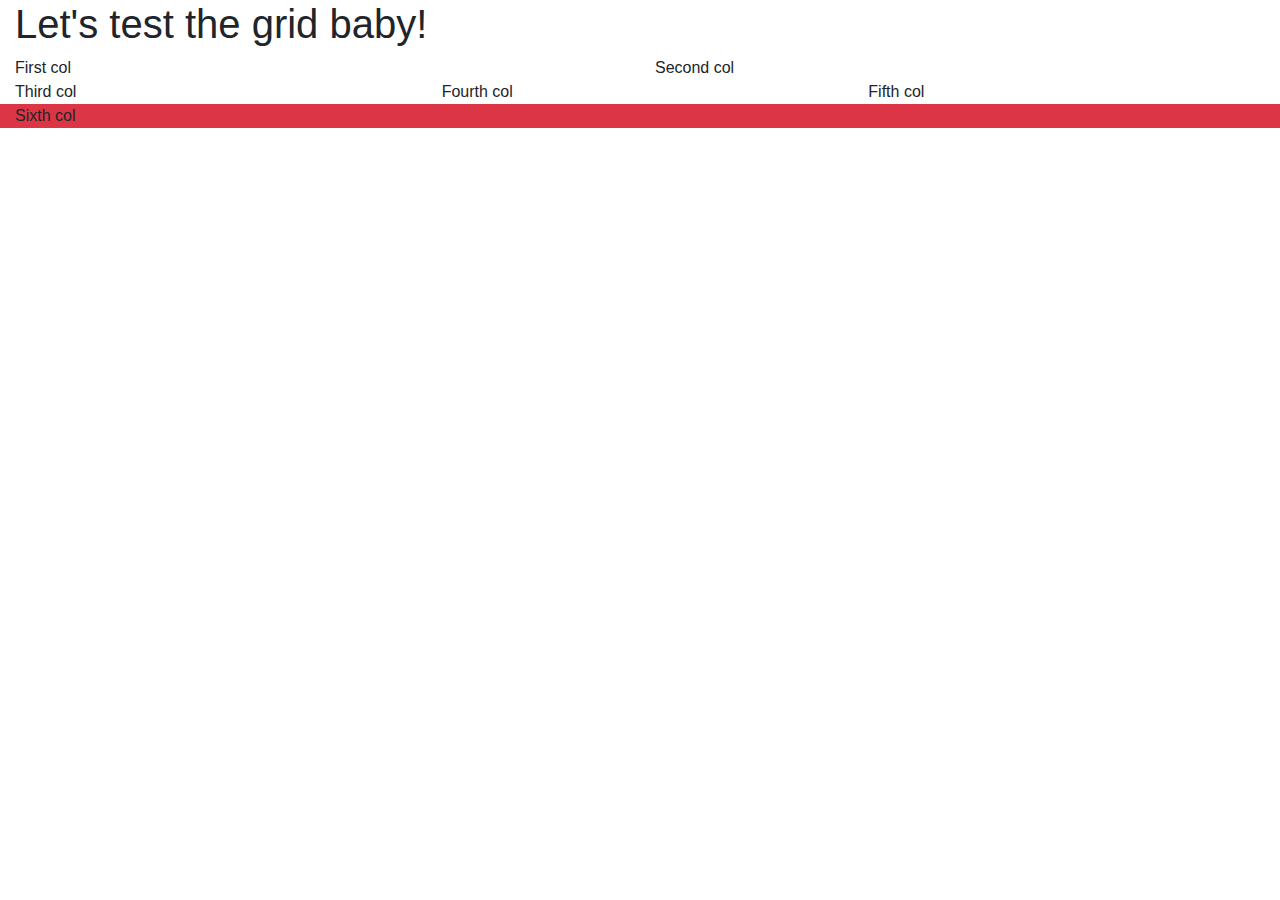
<file: exercises/03-Bootstrap-Grid/index.html>
<!DOCTYPE html>
<html>
	<head>
		<meta charset="utf-8" />
		<meta name="viewport" content="width=device-width" />
		<link
			rel="stylesheet"
			href="https://stackpath.bootstrapcdn.com/bootstrap/4.3.1/css/bootstrap.min.css"
			integrity="sha384-ggOyR0iXCbMQv3Xipma34MD+dH/1fQ784/j6cY/iJTQUOhcWr7x9JvoRxT2MZw1T"
			crossorigin="anonymous"
		/>
		<title>03 Bootstrap Grid</title>
	</head>

	<body>
		<div class="container-fluid">
			<h1>Let's test the grid baby!</h1>
			<div class="row">
				<div class="col-6">First col</div>
				<div class="col-6">Second col</div>
			</div>
			<div class="row">
				<div class="col-4">Third col</div>
				<div class="col-4">Fourth col</div>
				<div class="col-4">Fifth col</div>
			</div>
			<div class="row bg-danger">
				<div class="col-12">Sixth col</div>
			</div>
		</div>
	</body>
</html>
</file>
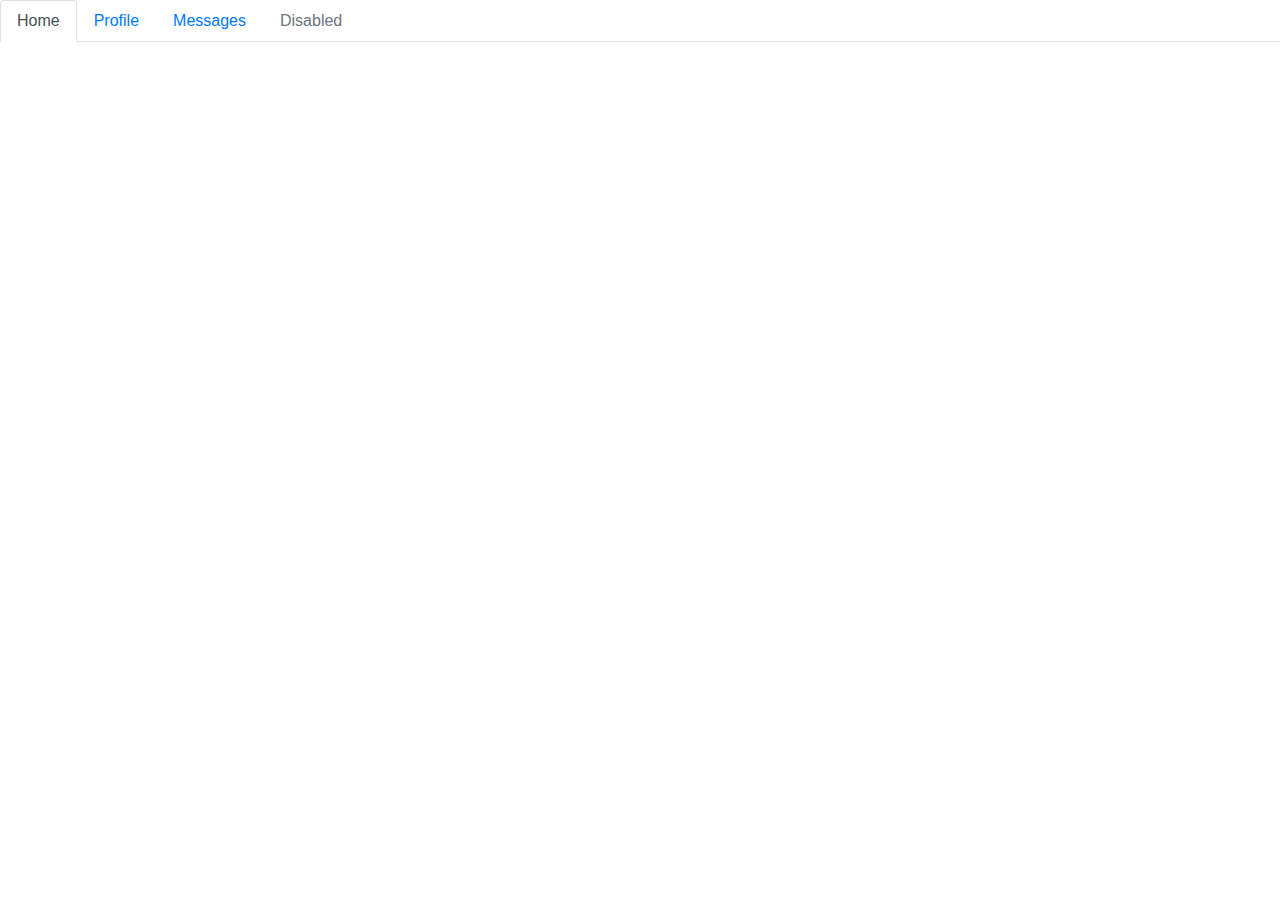
<file: exercises/04-Navbar/index.html>
<!DOCTYPE html>
<html>
	<head>
		<meta charset="utf-8" />
		<meta name="viewport" content="width=device-width" />
		<link
			rel="stylesheet"
			href="https://stackpath.bootstrapcdn.com/bootstrap/4.3.1/css/bootstrap.min.css"
			integrity="sha384-ggOyR0iXCbMQv3Xipma34MD+dH/1fQ784/j6cY/iJTQUOhcWr7x9JvoRxT2MZw1T"
			crossorigin="anonymous"
		/>
		<title>04 Navbar</title>
	</head>

	<body>
		<ul class="nav nav-tabs">
			<li class="nav-item">
				<a class="nav-link active" href="#">Home</a>
			</li>
			<li class="nav-item">
				<a class="nav-link" href="#">Profile</a>
			</li>
			<li class="nav-item">
				<a class="nav-link" href="#">Messages</a>
			</li>
			<li class="nav-item">
				<a class="nav-link disabled" href="#" tabindex="-1" aria-disabled="true">Disabled</a>
			</li>
		</ul>

		<!-- <ul>
			<li>
				<a href="#">Home</a>
			</li>
			<li>
				<a href="#">Profile</a>
			</li>
			<li>
				<a href="#">Messages</a>
			</li>
		</ul> -->
	</body>
</html>
</file>
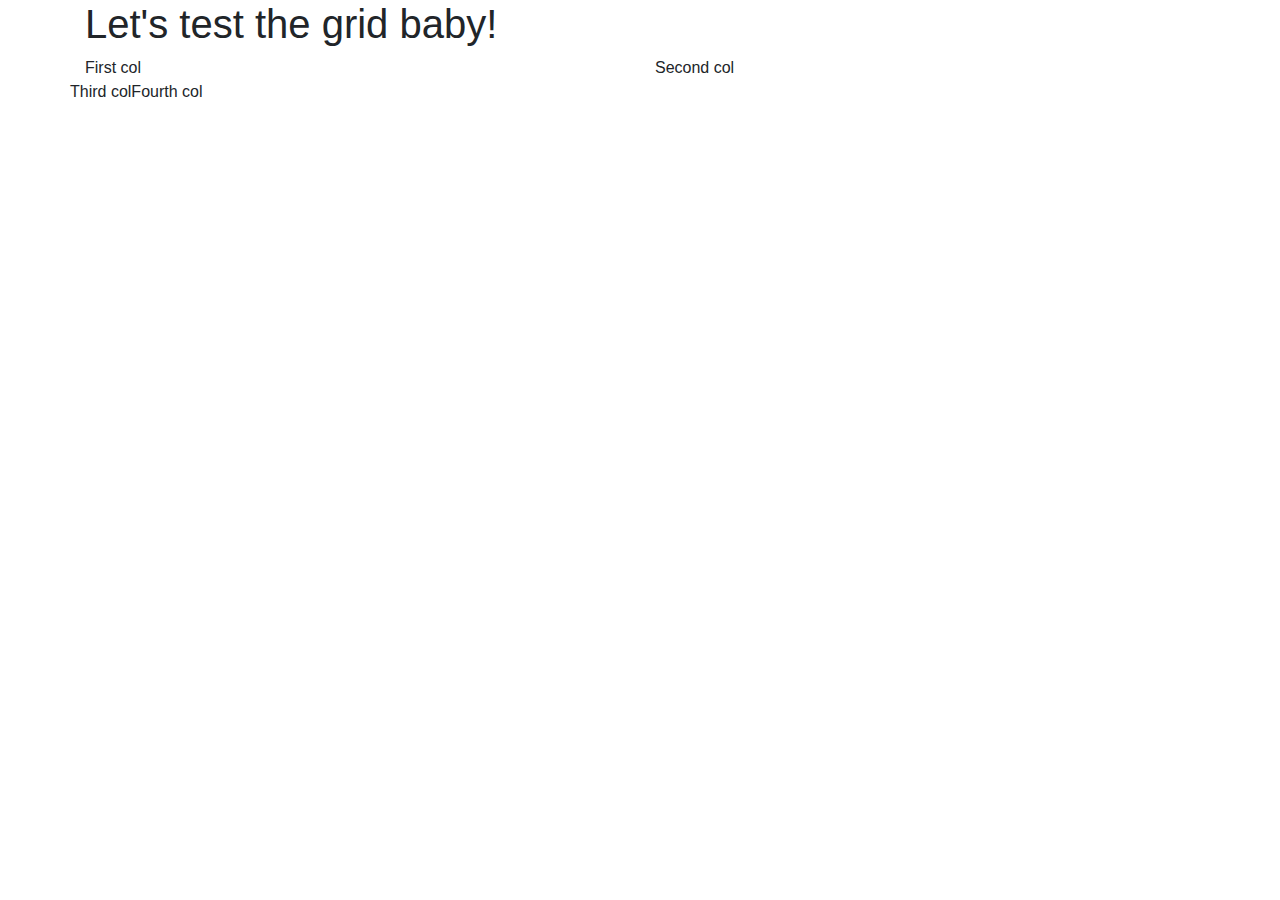
<file: .learn/resets/03-Bootstrap-Grid/index.html>
<!DOCTYPE html>
<html>

<head>
	<meta charset="utf-8" />
	<meta name="viewport" content="width=device-width" />
	<link rel="stylesheet" href="https://stackpath.bootstrapcdn.com/bootstrap/4.3.1/css/bootstrap.min.css"
		integrity="sha384-ggOyR0iXCbMQv3Xipma34MD+dH/1fQ784/j6cY/iJTQUOhcWr7x9JvoRxT2MZw1T" crossorigin="anonymous" />
	<title>03 Bootstrap Grid</title>
</head>

<body>
	<div class="container">
		<h1>Let's test the grid baby!</h1>
		<div class="row">
			<div class="col-6">First col</div>
			<div class="col-6">Second col</div>
		</div>
		<div class="row">
			<div>Third col</div>
			<div>Fourth col</div>
		</div>
	</div>
</body>

</html>
</file>
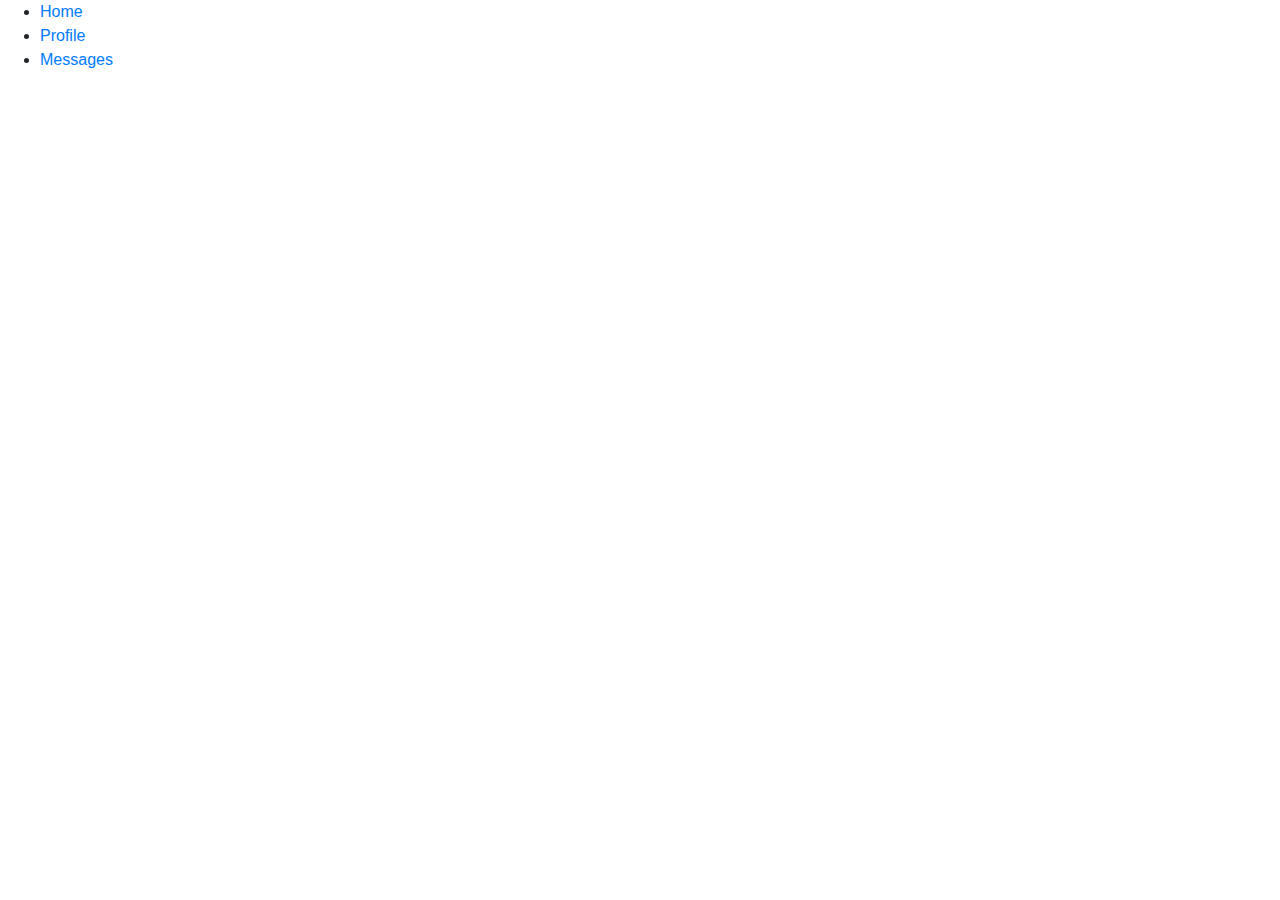
<file: .learn/resets/04-Navbar/index.html>
<!DOCTYPE html>
<html>

<head>
    <meta charset="utf-8" />
    <meta name="viewport" content="width=device-width" />
    <link rel="stylesheet" href="https://stackpath.bootstrapcdn.com/bootstrap/4.3.1/css/bootstrap.min.css"
        integrity="sha384-ggOyR0iXCbMQv3Xipma34MD+dH/1fQ784/j6cY/iJTQUOhcWr7x9JvoRxT2MZw1T" crossorigin="anonymous" />
    <title>04 Navbar</title>
</head>

<body>
    <ul>
        <li>
            <a href="#">Home</a>
        </li>
        <li>
            <a href="#">Profile</a>
        </li>
        <li>
            <a href="#">Messages</a>
        </li>
    </ul>

</body>

</html>
</file>
